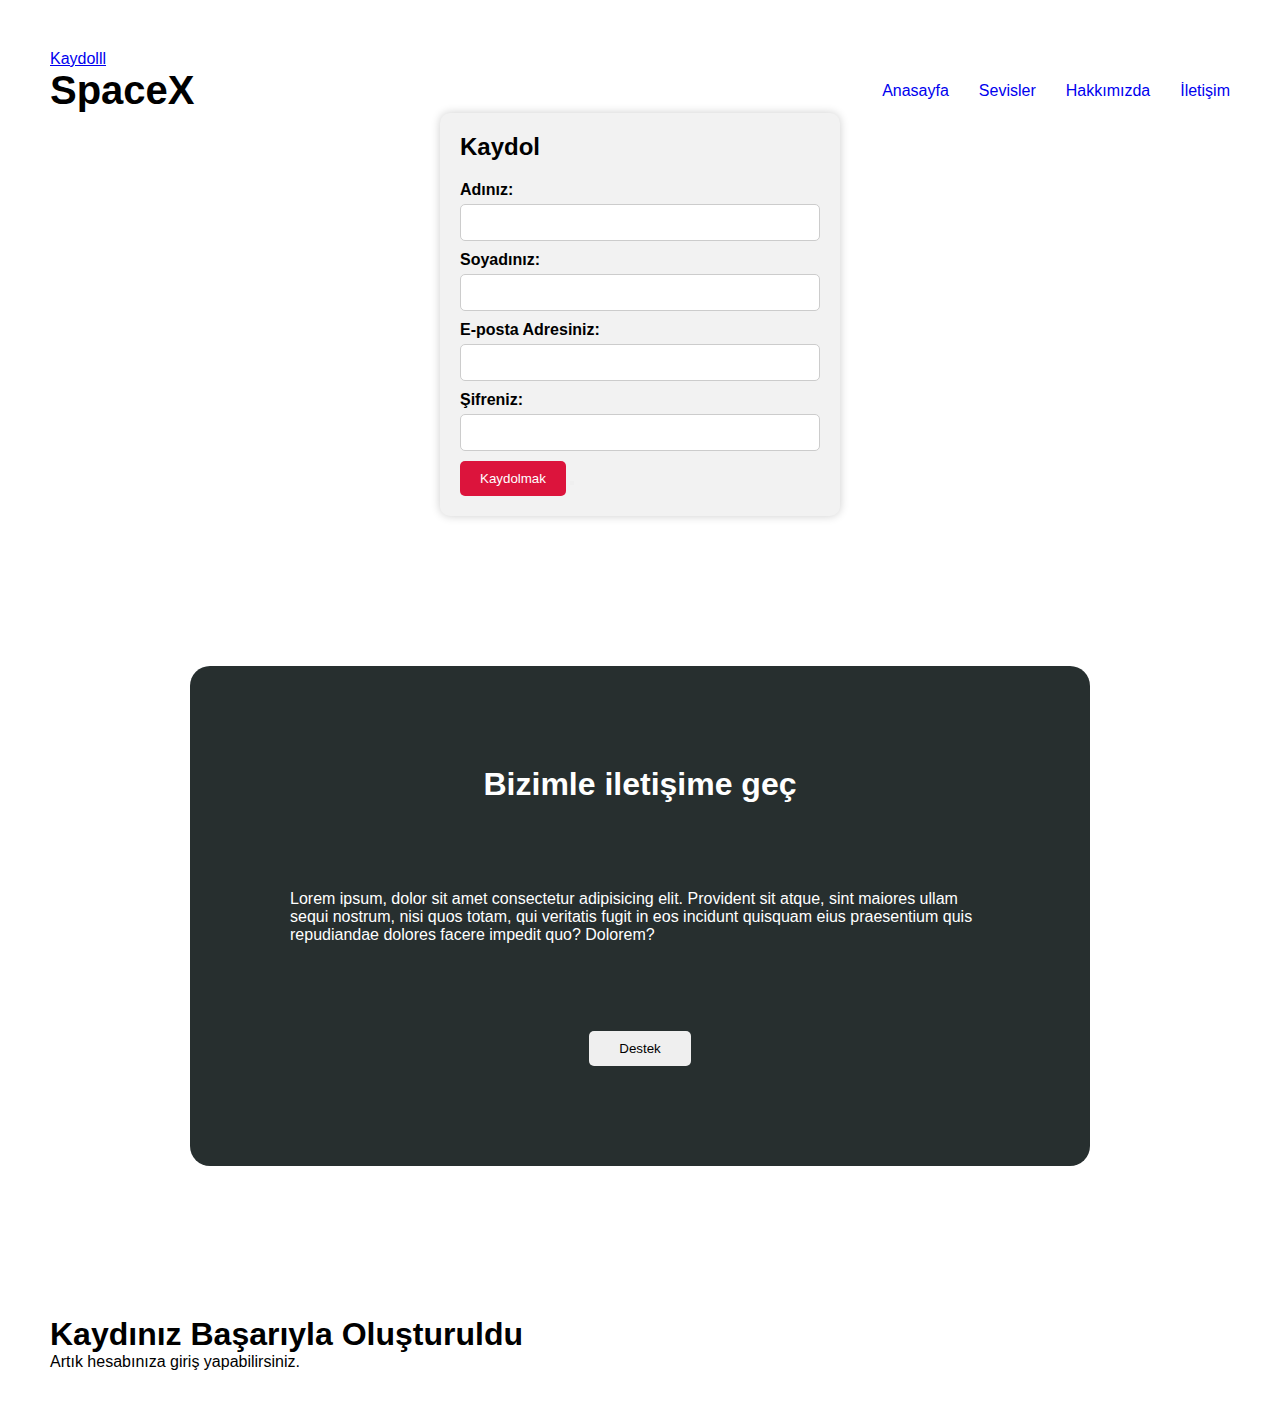
<file: kaydol.html>
<!DOCTYPE html>
<html lang="en">
<head>
    <meta charset="UTF-8">
    <meta name="viewport" content="width=device-width, initial-scale=1.0">
    <title>Kaydol</title>
    <link rel="stylesheet" href="styles.css">
</head>
<body>
    <a class="sign" href="kaydol.html" target="_blank">Kaydolll</a>
    


     <div class="header">

        <h1>SpaceX</h1>
        <div class="nav">
            <a href="/">Anasayfa</a>
            <a href="/">Sevisler</a>
            <a href="/">Hakkımızda</a>
            <a href="/">İletişim</a>
        </div>
    </div>

    <div class="registration-form">
        <h2>Kaydol</h2>
        <form action="kayıttamam.html" method="POST">
            <label for="ad">Adınız:</label>
            <input type="text" id="ad" name="ad" required>

            <label for="soyad">Soyadınız:</label>
            <input type="text" id="soyad" name="soyad" required>

            <label for="email">E-posta Adresiniz:</label>
            <input type="email" id="email" name="email" required>

            <label for="sifre">Şifreniz:</label>
            <input type="password" id="sifre" name="sifre" required>
            
            <button type="submit">Kaydolmak<a href="kayıttamam.html"></a></button>
            
            <button type="button" onclick="kayitOlustur()"></button>

            









        </form>
    </div>

    <div class="footer">
        <h1>Bizimle iletişime geç</h1>
        <p>
            Lorem ipsum, dolor sit amet consectetur adipisicing elit.
            Provident sit atque, sint maiores ullam sequi nostrum, nisi
            quos totam, qui veritatis fugit in eos incidunt quisquam eius
            praesentium quis repudiandae dolores facere impedit quo?
            Dolorem?
        </p>
        <button>Destek</button>
    </div>
</body>
</html>

<!DOCTYPE html>
<html lang="en">
<head>
    <meta charset="UTF-8">
    <meta name="viewport" content="width=device-width, initial-scale=1.0">
    <title>Kaydınız Tamamlandı</title>
    <!-- İhtiyaca göre stil dosyalarını ekleyebilirsiniz -->
</head>
<body>
    <h1>Kaydınız Başarıyla Oluşturuldu</h1>
    <p>Artık hesabınıza giriş yapabilirsiniz.</p>
</body>
</html>
</file>
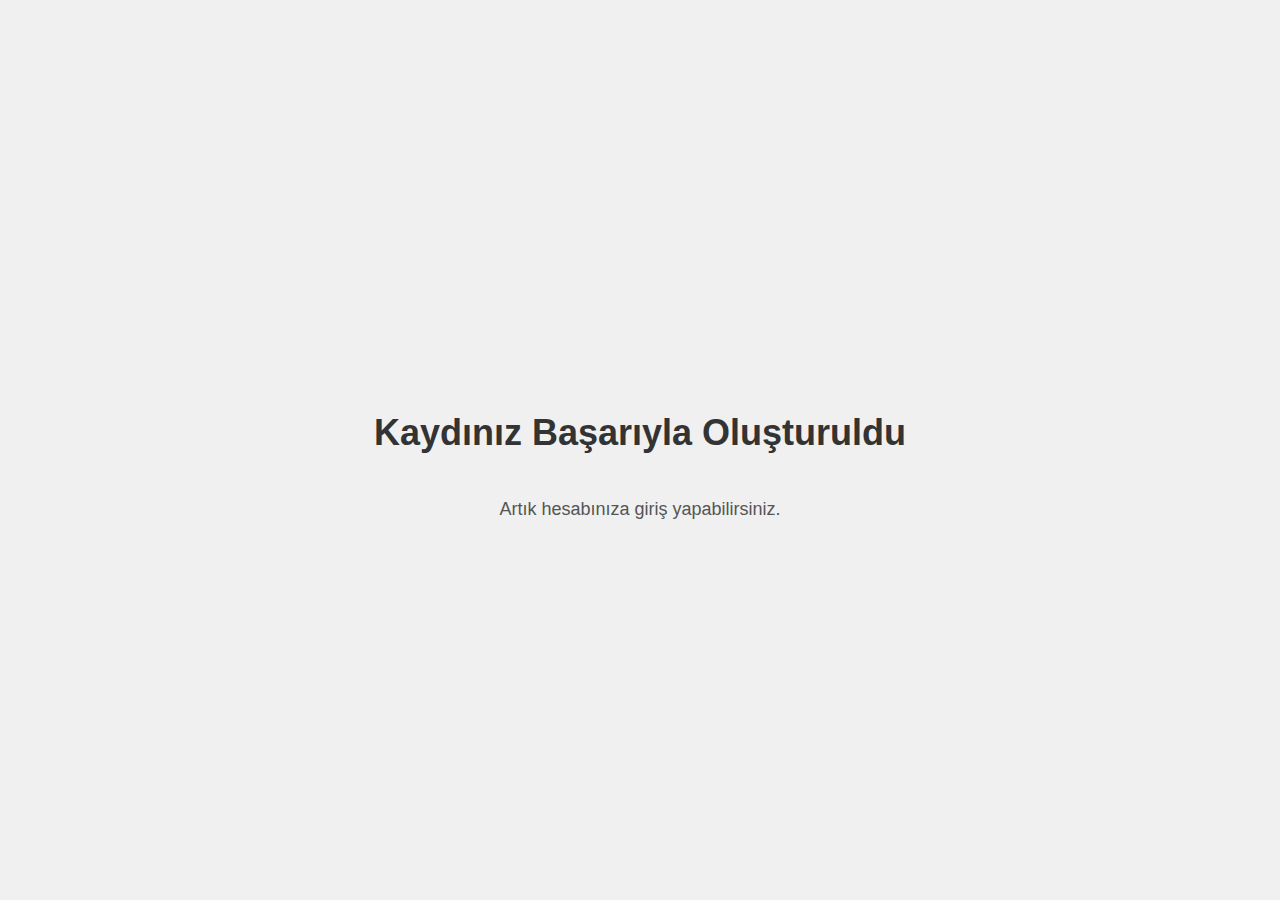
<file: kayıttamam.html>
<!DOCTYPE html>
<html lang="en">
<head>
    <meta charset="UTF-8">
    <meta name="viewport" content="width=device-width, initial-scale=1.0">
    <title>Kaydınız Tamamlandı</title>
    <link rel="stylesheet" href="kayıt.css">
</head>
<body>
    <h1>Kaydınız Başarıyla Oluşturuldu</h1>
    <p>Artık hesabınıza giriş yapabilirsiniz.</p>
</body>
</html>
</file>
<file: styles.css>
/* Gereksiz stilleri sıfırlama */
* {
    margin: 0;
    padding: 0;
    box-sizing: border-box;
  }
  
  /* Bütün sayfayı seçer */
  body {
    padding: 50px;
    font-family: 'Poppins', sans-serif;
  }
  
  /* Üst Kısım */
  .header {
    display: flex;
    justify-content: space-between;
    align-items: center;
  }
  
  .header h1 {
    font-size: 40px;
    font-family: 'Unbounded', sans-serif;
  }
  
  .header .nav {
    display: flex;
    gap: 30px;
  }
  
  .header .nav a {
    text-decoration: none;
    transition: all 0.5s;
  }
  
  .header .nav a:hover {
    color: crimson;
    text-shadow: 0 0 30px crimson;
  }
  
  .header .sign {
    text-decoration: none;
    border: 1px solid;
    padding: 10px;
    border-radius: 10px;
    transition: all 0.4s;
  }
  
  .header .sign:hover {
    background: black;
    color: white;
  }
  
  /* Kaydolma Formu */
  .registration-form {
    max-width: 400px;
    margin: 0 auto;
    padding: 20px;
    background: #f2f2f2;
    border-radius: 10px;
    box-shadow: 0 0 10px rgba(0, 0, 0, 0.2);
  }
  
  .registration-form h2 {
    font-size: 24px;
    margin-bottom: 20px;
  }
  
  .registration-form label {
    display: block;
    font-weight: bold;
    margin-bottom: 5px;
  }
  
  .registration-form input[type="text"],
  .registration-form input[type="email"],
  .registration-form input[type="password"] {
    width: 100%;
    padding: 10px;
    margin-bottom: 10px;
    border: 1px solid #ccc;
    border-radius: 5px;
  }
  
  .registration-form button[type="submit"] {
    background: crimson;
    color: white;
    padding: 10px 20px;
    border: none;
    border-radius: 5px;
    cursor: pointer;
    transition: background 0.4s;
  }
  
  .registration-form button[type="submit"]:hover {
    background: darkred;
  }
  
  /* Alt Kısım */
  .footer {
    background: rgb(39, 47, 47);
    color: white;
    padding: 100px;
    border-radius: 20px;
    margin: 150px auto;
    max-width: 900px;
    height: 500px;
    display: flex;
    flex-direction: column;
    align-items: center;
    justify-content: space-between;
  }
  
  .footer button {
    padding: 10px 30px;
    border-radius: 5px;
    cursor: pointer;
    border: none;
    transition: all 0.4s;
  }
  
  .footer button:hover {
    background: crimson;
    color: white;
  }
  
  /* Ekran boyutlarına göre stil verme */
  @media (min-width: 1400px) {
    body {
      padding: 100px;
    }
  }
</file>
<file: kayıt.css>
/* Temel stil */
body {
    font-family: Arial, sans-serif;
    background-color: #f0f0f0;
    text-align: center;
    margin: 0;
    padding: 0;
}

h1 {
    color: #333;
}

p {
    color: #555;
}

/* Başlık stil */
h1 {
    font-size: 36px;
    margin-top: 50px;
}

/* Paragraf stil */
p {
    font-size: 18px;
    margin-top: 20px;
}

/* İsteğe bağlı: Sayfa genelindeki bazı stiller */
html, body {
    height: 100%;
}

body {
    display: flex;
    flex-direction: column;
    justify-content: center;
    align-items: center;
    height: 100vh;
}
</file>
